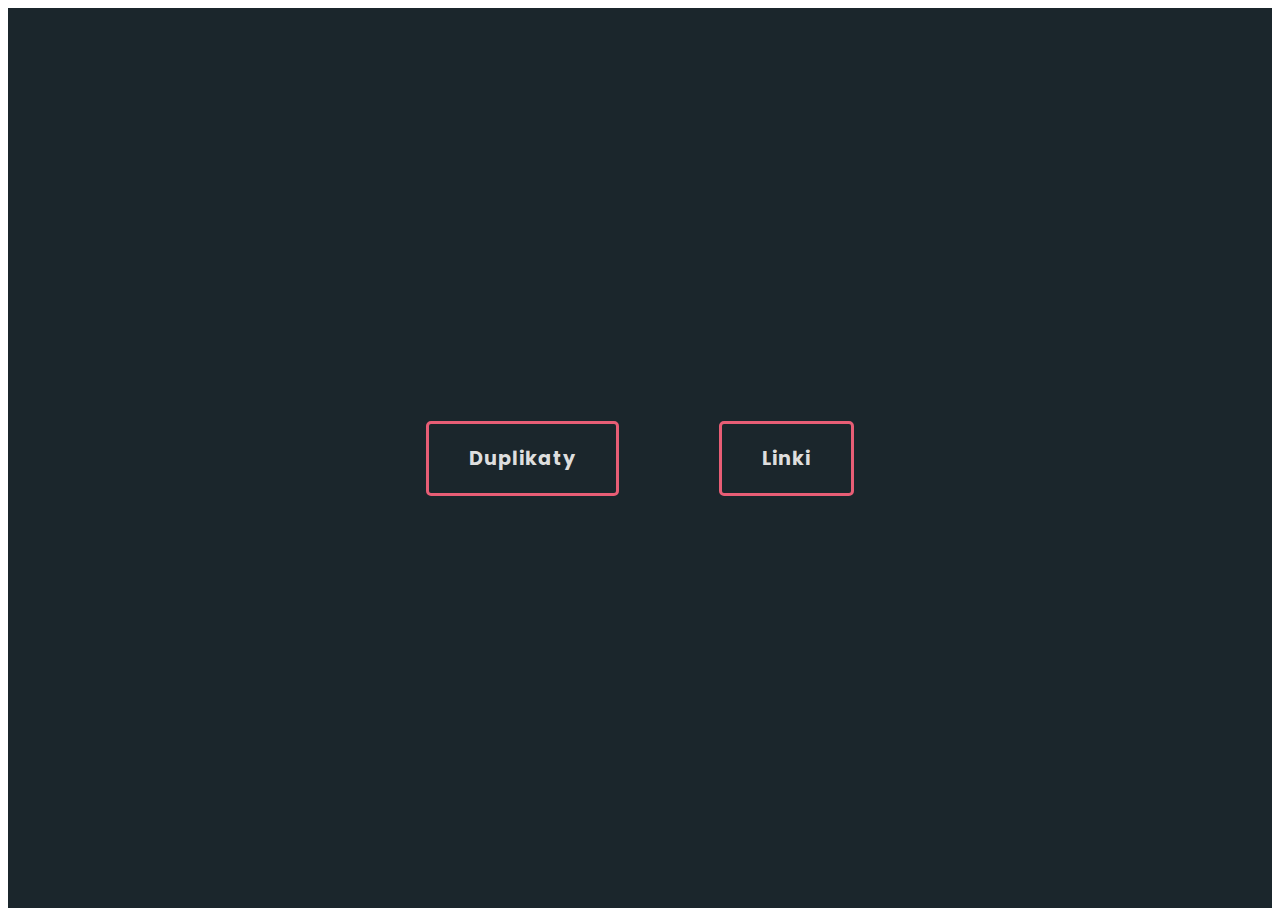
<file: index.html>
<!DOCTYPE html><html><head><meta charSet="utf-8"/><meta http-equiv="x-ua-compatible" content="ie=edge"/><meta name="viewport" content="width=device-width, initial-scale=1, shrink-to-fit=no"/><meta name="generator" content="Gatsby 3.4.1"/><title data-react-helmet="true"></title><style>.gatsby-image-wrapper{position:relative;overflow:hidden}.gatsby-image-wrapper img{bottom:0;height:100%;left:0;margin:0;max-width:none;padding:0;position:absolute;right:0;top:0;width:100%;object-fit:cover}.gatsby-image-wrapper [data-main-image]{opacity:0;transform:translateZ(0);transition:opacity .25s linear;will-change:opacity}.gatsby-image-wrapper-constrained{display:inline-block}</style><noscript><style>.gatsby-image-wrapper noscript [data-main-image]{opacity:1!important}.gatsby-image-wrapper [data-placeholder-image]{opacity:0!important}</style></noscript><script type="module">const e="undefined"!=typeof HTMLImageElement&&"loading"in HTMLImageElement.prototype;e&&document.body.addEventListener("load",(function(e){if(void 0===e.target.dataset.mainImage)return;if(void 0===e.target.dataset.gatsbyImageSsr)return;const t=e.target;let a=null,n=t;for(;null===a&&n;)void 0!==n.parentNode.dataset.gatsbyImageWrapper&&(a=n.parentNode),n=n.parentNode;const o=a.querySelector("[data-placeholder-image]"),r=new Image;r.src=t.currentSrc,r.decode().catch((()=>{})).then((()=>{t.style.opacity=1,o&&(o.style.opacity=0,o.style.transition="opacity 500ms linear")}))}),!0);</script><style data-styled="" data-styled-version="5.3.0">.dPIYwh{height:100vh;display:-webkit-box;display:-webkit-flex;display:-ms-flexbox;display:flex;-webkit-box-pack:center;-webkit-justify-content:center;-ms-flex-pack:center;justify-content:center;-webkit-align-items:center;-webkit-box-align:center;-ms-flex-align:center;align-items:center;-webkit-flex-direction:row;-ms-flex-direction:row;flex-direction:row;background:rgb(27,38,44);font-family:Poppins;font-weight:700;}/*!sc*/
data-styled.g2[id="pages__StyledWrapper-sc-6kvjaa-0"]{content:"dPIYwh,"}/*!sc*/
.ioCOJL{color:rgb(222,222,222);border:3px solid rgb(232,93,117);border-radius:5px;-webkit-text-decoration:none;text-decoration:none;font-size:1.2rem;padding:20px 40px;margin:50px;cursor:pointer;-webkit-letter-spacing:1px;-moz-letter-spacing:1px;-ms-letter-spacing:1px;letter-spacing:1px;}/*!sc*/
.ioCOJL:hover{color:rgb(27,38,44);background:rgb(222,222,222);border:3px solid rgb(222,222,222);}/*!sc*/
data-styled.g3[id="pages__StyledWidget-sc-6kvjaa-1"]{content:"ioCOJL,"}/*!sc*/
</style><link href="https://fonts.googleapis.com/css?family=Roboto|Poppins&amp;display=swap" rel="stylesheet"/><link rel="icon" href="/favicon-32x32.png?v=4a9773549091c227cd2eb82ccd9c5e3a" type="image/png"/><link rel="manifest" href="/manifest.webmanifest" crossorigin="anonymous"/><meta name="theme-color" content="#663399"/><link rel="apple-touch-icon" sizes="48x48" href="/icons/icon-48x48.png?v=4a9773549091c227cd2eb82ccd9c5e3a"/><link rel="apple-touch-icon" sizes="72x72" href="/icons/icon-72x72.png?v=4a9773549091c227cd2eb82ccd9c5e3a"/><link rel="apple-touch-icon" sizes="96x96" href="/icons/icon-96x96.png?v=4a9773549091c227cd2eb82ccd9c5e3a"/><link rel="apple-touch-icon" sizes="144x144" href="/icons/icon-144x144.png?v=4a9773549091c227cd2eb82ccd9c5e3a"/><link rel="apple-touch-icon" sizes="192x192" href="/icons/icon-192x192.png?v=4a9773549091c227cd2eb82ccd9c5e3a"/><link rel="apple-touch-icon" sizes="256x256" href="/icons/icon-256x256.png?v=4a9773549091c227cd2eb82ccd9c5e3a"/><link rel="apple-touch-icon" sizes="384x384" href="/icons/icon-384x384.png?v=4a9773549091c227cd2eb82ccd9c5e3a"/><link rel="apple-touch-icon" sizes="512x512" href="/icons/icon-512x512.png?v=4a9773549091c227cd2eb82ccd9c5e3a"/><link as="script" rel="preload" href="/webpack-runtime-10a7e2bbbc4d45b9cfc8.js"/><link as="script" rel="preload" href="/framework-e886f61ee3e03a6355e5.js"/><link as="script" rel="preload" href="/app-69a9854803ba67e1b668.js"/><link as="script" rel="preload" href="/05dad807040a0b835ef2dcf86df4a6a2727c082a-40f0be7b6dd57cec0e26.js"/><link as="script" rel="preload" href="/component---src-pages-index-js-df48ef89583699d2a3cf.js"/><link as="fetch" rel="preload" href="/page-data/index/page-data.json" crossorigin="anonymous"/><link as="fetch" rel="preload" href="/page-data/app-data.json" crossorigin="anonymous"/></head><body><div id="___gatsby"><div style="outline:none" tabindex="-1" id="gatsby-focus-wrapper"><div class="pages__StyledWrapper-sc-6kvjaa-0 dPIYwh"><a class="pages__StyledWidget-sc-6kvjaa-1 ioCOJL" href="/duplicator/">Duplikaty</a><a class="pages__StyledWidget-sc-6kvjaa-1 ioCOJL" href="/linker/">Linki</a></div></div><div id="gatsby-announcer" style="position:absolute;top:0;width:1px;height:1px;padding:0;overflow:hidden;clip:rect(0, 0, 0, 0);white-space:nowrap;border:0" aria-live="assertive" aria-atomic="true"></div></div><script id="gatsby-script-loader">/*<![CDATA[*/window.pagePath="/";/*]]>*/</script><script id="gatsby-chunk-mapping">/*<![CDATA[*/window.___chunkMapping={"polyfill":["/polyfill-72b219bae196683411be.js"],"app":["/app-69a9854803ba67e1b668.js"],"component---src-pages-404-js":["/component---src-pages-404-js-614c237d7296d0d174a8.js"],"component---src-pages-duplicator-js":["/component---src-pages-duplicator-js-32b4177dcb9bd6e334bc.js"],"component---src-pages-index-js":["/component---src-pages-index-js-df48ef89583699d2a3cf.js"],"component---src-pages-linker-js":["/component---src-pages-linker-js-f1249a7e9d29329fd446.js"],"component---src-pages-page-2-js":["/component---src-pages-page-2-js-cc474c12301b61c144f1.js"],"component---src-pages-using-typescript-tsx":["/component---src-pages-using-typescript-tsx-6fc6f15e85626209a2f5.js"]};/*]]>*/</script><script src="/polyfill-72b219bae196683411be.js" nomodule=""></script><script src="/component---src-pages-index-js-df48ef89583699d2a3cf.js" async=""></script><script src="/05dad807040a0b835ef2dcf86df4a6a2727c082a-40f0be7b6dd57cec0e26.js" async=""></script><script src="/app-69a9854803ba67e1b668.js" async=""></script><script src="/framework-e886f61ee3e03a6355e5.js" async=""></script><script src="/webpack-runtime-10a7e2bbbc4d45b9cfc8.js" async=""></script></body></html>
</file>
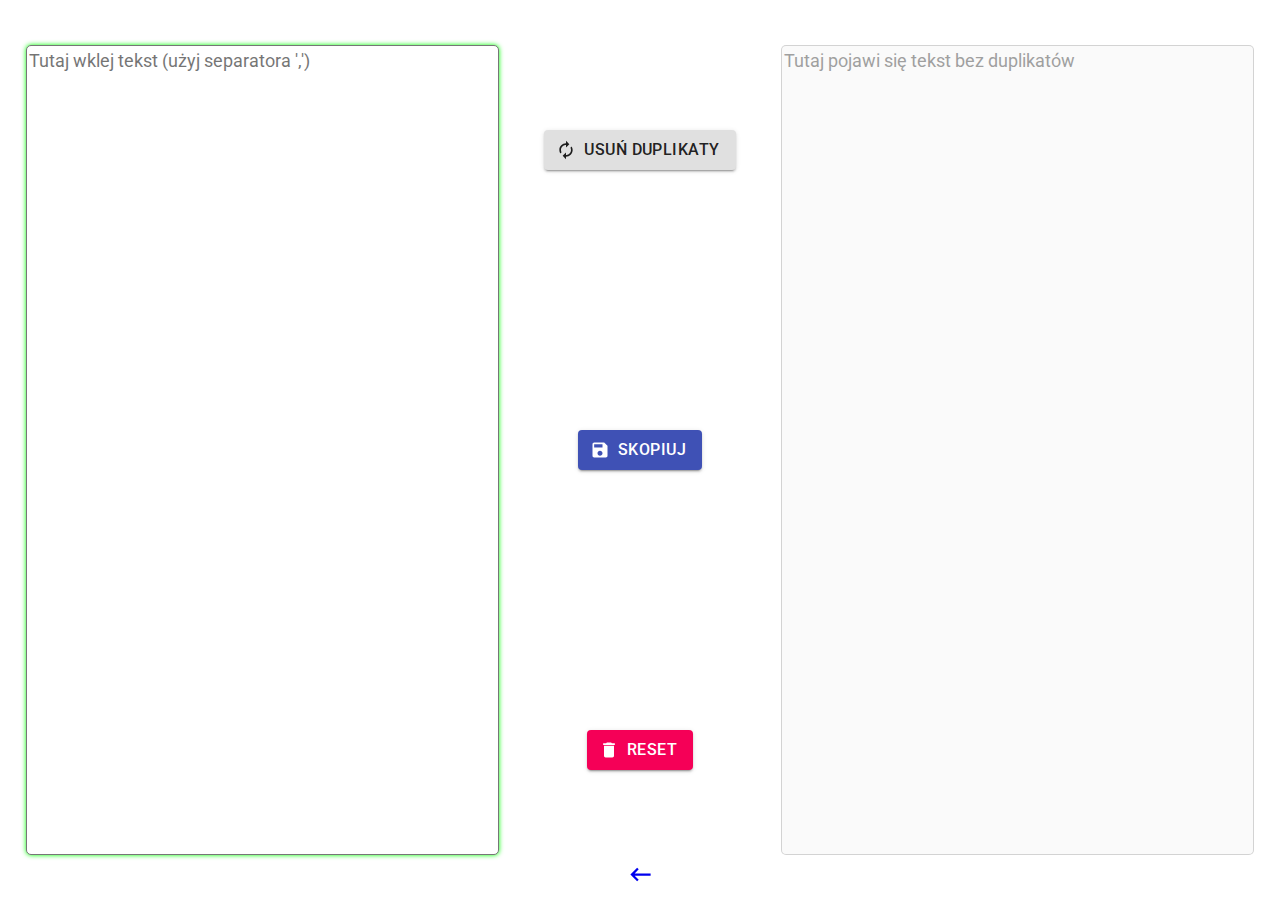
<file: duplicator/index.html>
<!DOCTYPE html><html><head><meta charSet="utf-8"/><meta http-equiv="x-ua-compatible" content="ie=edge"/><meta name="viewport" content="width=device-width, initial-scale=1, shrink-to-fit=no"/><style data-href="/styles.57da1ef3e04d63e712db.css" id="gatsby-global-css">html{-ms-text-size-adjust:100%;-webkit-text-size-adjust:100%;font:112.5%/1.45em georgia,serif,sans-serif;box-sizing:border-box;overflow-y:scroll}body{margin:0;-webkit-font-smoothing:antialiased;-moz-osx-font-smoothing:grayscale;color:rgba(0,0,0,.8);font-family:georgia,serif;font-weight:400;word-wrap:break-word;-webkit-font-kerning:normal;font-kerning:normal;-ms-font-feature-settings:"kern","liga","clig","calt";font-feature-settings:"kern","liga","clig","calt"}article,aside,details,figcaption,figure,footer,header,main,menu,nav,section,summary{display:block}audio,canvas,progress,video{display:inline-block}audio:not([controls]){display:none;height:0}progress{vertical-align:baseline}[hidden],template{display:none}a{background-color:transparent;-webkit-text-decoration-skip:objects}a:active,a:hover{outline-width:0}abbr[title]{border-bottom:1px dotted rgba(0,0,0,.5);cursor:help;text-decoration:none}b,strong{font-weight:inherit;font-weight:bolder}dfn{font-style:italic}h1{padding:0;margin:0 0 1.45rem;color:inherit;font-family:-apple-system,BlinkMacSystemFont,Segoe UI,Roboto,Oxygen,Ubuntu,Cantarell,Fira Sans,Droid Sans,Helvetica Neue,sans-serif;font-weight:700;text-rendering:optimizeLegibility;font-size:2.25rem;line-height:1.1}mark{background-color:#ff0;color:#000}small{font-size:80%}sub,sup{font-size:75%;line-height:0;position:relative;vertical-align:baseline}sub{bottom:-.25em}sup{top:-.5em}img{border-style:none;max-width:100%;padding:0;margin:0 0 1.45rem}svg:not(:root){overflow:hidden}code,kbd,pre,samp{font-family:monospace;font-size:1em}figure{padding:0;margin:0 0 1.45rem}hr{box-sizing:content-box;overflow:visible;padding:0;margin:0 0 calc(1.45rem - 1px);background:rgba(0,0,0,.2);border:none;height:1px}button,input,optgroup,select,textarea{font:inherit;margin:0}optgroup{font-weight:700}button,input{overflow:visible}button,select{text-transform:none}[type=reset],[type=submit],button,html [type=button]{-webkit-appearance:button}[type=button]::-moz-focus-inner,[type=reset]::-moz-focus-inner,[type=submit]::-moz-focus-inner,button::-moz-focus-inner{border-style:none;padding:0}[type=button]:-moz-focusring,[type=reset]:-moz-focusring,[type=submit]:-moz-focusring,button:-moz-focusring{outline:1px dotted ButtonText}fieldset{border:1px solid silver;padding:0;margin:0 0 1.45rem}legend{box-sizing:border-box;color:inherit;display:table;max-width:100%;padding:0;white-space:normal}textarea{overflow:auto}[type=checkbox],[type=radio]{box-sizing:border-box;padding:0}[type=number]::-webkit-inner-spin-button,[type=number]::-webkit-outer-spin-button{height:auto}[type=search]{-webkit-appearance:textfield;outline-offset:-2px}[type=search]::-webkit-search-cancel-button,[type=search]::-webkit-search-decoration{-webkit-appearance:none}::-webkit-input-placeholder{color:inherit;opacity:.54}::-webkit-file-upload-button{-webkit-appearance:button;font:inherit}*,:after,:before{box-sizing:inherit}h2{font-size:1.62671rem}h2,h3{padding:0;margin:0 0 1.45rem;color:inherit;font-family:-apple-system,BlinkMacSystemFont,Segoe UI,Roboto,Oxygen,Ubuntu,Cantarell,Fira Sans,Droid Sans,Helvetica Neue,sans-serif;font-weight:700;text-rendering:optimizeLegibility;line-height:1.1}h3{font-size:1.38316rem}h4{font-size:1rem}h4,h5{padding:0;margin:0 0 1.45rem;color:inherit;font-family:-apple-system,BlinkMacSystemFont,Segoe UI,Roboto,Oxygen,Ubuntu,Cantarell,Fira Sans,Droid Sans,Helvetica Neue,sans-serif;font-weight:700;text-rendering:optimizeLegibility;line-height:1.1}h5{font-size:.85028rem}h6{color:inherit;font-family:-apple-system,BlinkMacSystemFont,Segoe UI,Roboto,Oxygen,Ubuntu,Cantarell,Fira Sans,Droid Sans,Helvetica Neue,sans-serif;font-weight:700;text-rendering:optimizeLegibility;font-size:.78405rem;line-height:1.1}h6,hgroup{padding:0;margin:0 0 1.45rem}ol,ul{padding:0;margin:0 0 1.45rem 1.45rem;list-style-position:outside;list-style-image:none}dd,dl,p{padding:0}dd,dl,p,pre{margin:0 0 1.45rem}pre{font-size:.85rem;line-height:1.42;background:rgba(0,0,0,.04);border-radius:3px;overflow:auto;word-wrap:normal;padding:1.45rem}table{padding:0;margin:0 0 1.45rem;font-size:1rem;line-height:1.45rem;border-collapse:collapse;width:100%}blockquote{padding:0;margin:0 1.45rem 1.45rem}address,form,iframe,noscript{padding:0;margin:0 0 1.45rem}b,dt,strong,th{font-weight:700}li{margin-bottom:.725rem}ol li,ul li{padding-left:0}li>ol,li>ul{margin-left:1.45rem;margin-bottom:.725rem;margin-top:.725rem}blockquote :last-child,li :last-child,p :last-child{margin-bottom:0}li>p{margin-bottom:.725rem}code,kbd,samp{font-size:.85rem;line-height:1.45rem}abbr,acronym{border-bottom:1px dotted rgba(0,0,0,.5);cursor:help}td,th,thead{text-align:left}td,th{border-bottom:1px solid rgba(0,0,0,.12);font-feature-settings:"tnum";-moz-font-feature-settings:"tnum";-ms-font-feature-settings:"tnum";-webkit-font-feature-settings:"tnum";padding:.725rem .96667rem calc(.725rem - 1px)}td:first-child,th:first-child{padding-left:0}td:last-child,th:last-child{padding-right:0}code,tt{background-color:rgba(0,0,0,.04);border-radius:3px;font-family:SFMono-Regular,Consolas,Roboto Mono,Droid Sans Mono,Liberation Mono,Menlo,Courier,monospace;padding:.2em 0}pre code{background:none;line-height:1.42}code:after,code:before,tt:after,tt:before{letter-spacing:-.2em;content:" "}pre code:after,pre code:before,pre tt:after,pre tt:before{content:""}@media only screen and (max-width:480px){html{font-size:100%}}.duplicator-buttons{flex-grow:.5;display:flex;flex-direction:row;align-content:center;align-items:center;justify-content:space-around}@media(min-width:800px){.duplicator-buttons{flex-direction:column}}.duplicator-buttons .btn-copy,.duplicator-buttons .btn-reset,.duplicator-buttons .btn-send,.duplicator-buttons .btn-show{font-size:.8rem;padding:10px 20px;background-color:#fff;border:none;cursor:pointer;border-radius:5px;transition:all .5s}.duplicator-buttons .btn-show{text-align:center;background-color:#000;color:#fff}.duplicator-buttons .btn-show:hover{background-color:#fff;color:#000}.duplicator-buttons .btn-show .btn-show__item{color:red;font-weight:700;font-size:.8rem}@media(min-width:800px){.duplicator-buttons .btn-show .btn-show__item{display:block}}.duplicator-buttons .btn-notActive{cursor:not-allowed}.btn-send:hover{background-color:green;color:#fff}.btn-reset:hover{background-color:red;color:#fff}.btn-copy:hover{background-color:#00f;color:#fff}.duplicator-displayItems{width:80vw;height:80vh;background-color:#fff;border-radius:5px;position:absolute;top:50%;left:50%;transform:translate(-50%,-50%);z-index:999;overflow:auto;box-shadow:0 0 10px 0 #000}@media(min-width:800px){.duplicator-displayItems{width:50vw}}.duplicator-displayItems .btn-close{position:absolute;top:10px;right:10px;background:#000;color:#fff;border:1px solid #000;transition:all .5s;border-radius:5px;padding:5px 10px;font-size:.8rem}.duplicator-displayItems .btn-close:hover{background-color:#fff;color:#000;border:1px solid #000;cursor:pointer}.duplicator-displayItems .displayItems-list{margin-top:40px;margin-left:40px;list-style-type:circle}.duplicator-displayItems div{margin-top:10px;margin-left:10px}.duplicator-displayItems div button{text-align:center;border:none;background-color:rgba(0,0,0,.2);color:#fff;border-radius:5px;padding:4px;width:30px;cursor:pointer;margin-right:3px}.duplicator-displayItems div button:hover{background-color:rgba(0,0,0,.4)}#duplicator{display:flex;height:100vh;flex-direction:column;justify-content:space-around;align-content:center;align-items:stretch;font-family:Roboto}@media(min-width:800px){#duplicator{flex-direction:row}}.darkMode{background:#b8b7b7}.darkMode .btn-copy,.darkMode .btn-reset,.darkMode .btn-send,.darkMode .duplicator-afterTranslate textarea,.darkMode .duplicator-beforeTranslate textarea{background:#000;color:#fff}.darkMode .btn-reset:hover{background:red;color:#fff}.darkMode .btn-send:hover{background:green;color:#fff}.darkMode .btn-copy:hover{background:#00f;color:#fff}.activeBox{box-shadow:0 0 5px 0 #0f0}.duplicator-afterTranslate,.duplicator-beforeTranslate{flex-grow:4;text-align:center;display:flex;align-items:center;justify-content:center}.duplicator-afterTranslate textarea,.duplicator-beforeTranslate textarea{width:90%;height:90%;resize:none;border-radius:5px}.duplicator-afterTranslate textarea:focus,.duplicator-beforeTranslate textarea:focus{outline:none!important;box-shadow:0 0 5px 0 #0f0}.duplicator-beforeTranslate textarea:focus{box-shadow:0 0 5px 0 #0f0}#linker{display:flex;height:100vh;padding:20px;flex-direction:column;justify-content:center;align-content:center;align-items:stretch;font-family:Roboto}</style><meta name="generator" content="Gatsby 3.4.1"/><title data-react-helmet="true"></title><style>.gatsby-image-wrapper{position:relative;overflow:hidden}.gatsby-image-wrapper img{bottom:0;height:100%;left:0;margin:0;max-width:none;padding:0;position:absolute;right:0;top:0;width:100%;object-fit:cover}.gatsby-image-wrapper [data-main-image]{opacity:0;transform:translateZ(0);transition:opacity .25s linear;will-change:opacity}.gatsby-image-wrapper-constrained{display:inline-block}</style><noscript><style>.gatsby-image-wrapper noscript [data-main-image]{opacity:1!important}.gatsby-image-wrapper [data-placeholder-image]{opacity:0!important}</style></noscript><script type="module">const e="undefined"!=typeof HTMLImageElement&&"loading"in HTMLImageElement.prototype;e&&document.body.addEventListener("load",(function(e){if(void 0===e.target.dataset.mainImage)return;if(void 0===e.target.dataset.gatsbyImageSsr)return;const t=e.target;let a=null,n=t;for(;null===a&&n;)void 0!==n.parentNode.dataset.gatsbyImageWrapper&&(a=n.parentNode),n=n.parentNode;const o=a.querySelector("[data-placeholder-image]"),r=new Image;r.src=t.currentSrc,r.decode().catch((()=>{})).then((()=>{t.style.opacity=1,o&&(o.style.opacity=0,o.style.transition="opacity 500ms linear")}))}),!0);</script><style data-styled="" data-styled-version="5.3.0">.gfiYbB{position:fixed;bottom:5px;width:100vw;text-align:center;}/*!sc*/
data-styled.g1[id="BackButton__StyledButton-t7x7iq-0"]{content:"gfiYbB,"}/*!sc*/
</style><link href="https://fonts.googleapis.com/css?family=Roboto|Poppins&amp;display=swap" rel="stylesheet"/><link rel="icon" href="/favicon-32x32.png?v=4a9773549091c227cd2eb82ccd9c5e3a" type="image/png"/><link rel="manifest" href="/manifest.webmanifest" crossorigin="anonymous"/><meta name="theme-color" content="#663399"/><link rel="apple-touch-icon" sizes="48x48" href="/icons/icon-48x48.png?v=4a9773549091c227cd2eb82ccd9c5e3a"/><link rel="apple-touch-icon" sizes="72x72" href="/icons/icon-72x72.png?v=4a9773549091c227cd2eb82ccd9c5e3a"/><link rel="apple-touch-icon" sizes="96x96" href="/icons/icon-96x96.png?v=4a9773549091c227cd2eb82ccd9c5e3a"/><link rel="apple-touch-icon" sizes="144x144" href="/icons/icon-144x144.png?v=4a9773549091c227cd2eb82ccd9c5e3a"/><link rel="apple-touch-icon" sizes="192x192" href="/icons/icon-192x192.png?v=4a9773549091c227cd2eb82ccd9c5e3a"/><link rel="apple-touch-icon" sizes="256x256" href="/icons/icon-256x256.png?v=4a9773549091c227cd2eb82ccd9c5e3a"/><link rel="apple-touch-icon" sizes="384x384" href="/icons/icon-384x384.png?v=4a9773549091c227cd2eb82ccd9c5e3a"/><link rel="apple-touch-icon" sizes="512x512" href="/icons/icon-512x512.png?v=4a9773549091c227cd2eb82ccd9c5e3a"/><link as="script" rel="preload" href="/webpack-runtime-10a7e2bbbc4d45b9cfc8.js"/><link as="script" rel="preload" href="/framework-e886f61ee3e03a6355e5.js"/><link as="script" rel="preload" href="/app-69a9854803ba67e1b668.js"/><link as="script" rel="preload" href="/05dad807040a0b835ef2dcf86df4a6a2727c082a-40f0be7b6dd57cec0e26.js"/><link as="script" rel="preload" href="/5767685d1f7a1d3311bc1dd4601e013b8aebc212-d9ab1c5a6017176da8d5.js"/><link as="script" rel="preload" href="/component---src-pages-duplicator-js-32b4177dcb9bd6e334bc.js"/><link as="fetch" rel="preload" href="/page-data/duplicator/page-data.json" crossorigin="anonymous"/><link as="fetch" rel="preload" href="/page-data/app-data.json" crossorigin="anonymous"/></head><body><div id="___gatsby"><div style="outline:none" tabindex="-1" id="gatsby-focus-wrapper"><div id="duplicator" class="normalMode"><div class="BackButton__StyledButton-t7x7iq-0 gfiYbB"><a href="/"><svg class="MuiSvgIcon-root" focusable="false" viewBox="0 0 24 24" aria-hidden="true"><path d="M21 11H6.83l3.58-3.59L9 6l-6 6 6 6 1.41-1.41L6.83 13H21z"></path></svg></a></div><div class="duplicator-beforeTranslate"><textarea class="activeBox" placeholder="Tutaj wklej tekst (użyj separatora &#x27;,&#x27;)"></textarea></div><div class="duplicator-buttons"><button class="MuiButtonBase-root MuiButton-root MuiButton-contained" tabindex="0" type="button"><span class="MuiButton-label"><span class="MuiButton-startIcon MuiButton-iconSizeMedium"><svg class="MuiSvgIcon-root" focusable="false" viewBox="0 0 24 24" aria-hidden="true"><path d="M12 6v3l4-4-4-4v3c-4.42 0-8 3.58-8 8 0 1.57.46 3.03 1.24 4.26L6.7 14.8c-.45-.83-.7-1.79-.7-2.8 0-3.31 2.69-6 6-6zm6.76 1.74L17.3 9.2c.44.84.7 1.79.7 2.8 0 3.31-2.69 6-6 6v-3l-4 4 4 4v-3c4.42 0 8-3.58 8-8 0-1.57-.46-3.03-1.24-4.26z"></path></svg></span>Usuń duplikaty</span></button><button class="MuiButtonBase-root MuiButton-root MuiButton-contained MuiButton-containedPrimary" tabindex="0" type="button"><span class="MuiButton-label"><span class="MuiButton-startIcon MuiButton-iconSizeMedium"><svg class="MuiSvgIcon-root" focusable="false" viewBox="0 0 24 24" aria-hidden="true"><path d="M17 3H5c-1.11 0-2 .9-2 2v14c0 1.1.89 2 2 2h14c1.1 0 2-.9 2-2V7l-4-4zm-5 16c-1.66 0-3-1.34-3-3s1.34-3 3-3 3 1.34 3 3-1.34 3-3 3zm3-10H5V5h10v4z"></path></svg></span>Skopiuj</span></button><button class="MuiButtonBase-root MuiButton-root MuiButton-contained MuiButton-containedSecondary" tabindex="0" type="button"><span class="MuiButton-label"><span class="MuiButton-startIcon MuiButton-iconSizeMedium"><svg class="MuiSvgIcon-root" focusable="false" viewBox="0 0 24 24" aria-hidden="true"><path d="M6 19c0 1.1.9 2 2 2h8c1.1 0 2-.9 2-2V7H6v12zM19 4h-3.5l-1-1h-5l-1 1H5v2h14V4z"></path></svg></span>Reset</span></button></div><div class="duplicator-afterTranslate"><textarea class="" disabled="" placeholder="Tutaj pojawi się tekst bez duplikatów"></textarea></div></div></div><div id="gatsby-announcer" style="position:absolute;top:0;width:1px;height:1px;padding:0;overflow:hidden;clip:rect(0, 0, 0, 0);white-space:nowrap;border:0" aria-live="assertive" aria-atomic="true"></div></div><script id="gatsby-script-loader">/*<![CDATA[*/window.pagePath="/duplicator/";/*]]>*/</script><script id="gatsby-chunk-mapping">/*<![CDATA[*/window.___chunkMapping={"polyfill":["/polyfill-72b219bae196683411be.js"],"app":["/app-69a9854803ba67e1b668.js"],"component---src-pages-404-js":["/component---src-pages-404-js-614c237d7296d0d174a8.js"],"component---src-pages-duplicator-js":["/component---src-pages-duplicator-js-32b4177dcb9bd6e334bc.js"],"component---src-pages-index-js":["/component---src-pages-index-js-df48ef89583699d2a3cf.js"],"component---src-pages-linker-js":["/component---src-pages-linker-js-f1249a7e9d29329fd446.js"],"component---src-pages-page-2-js":["/component---src-pages-page-2-js-cc474c12301b61c144f1.js"],"component---src-pages-using-typescript-tsx":["/component---src-pages-using-typescript-tsx-6fc6f15e85626209a2f5.js"]};/*]]>*/</script><script src="/polyfill-72b219bae196683411be.js" nomodule=""></script><script src="/component---src-pages-duplicator-js-32b4177dcb9bd6e334bc.js" async=""></script><script src="/5767685d1f7a1d3311bc1dd4601e013b8aebc212-d9ab1c5a6017176da8d5.js" async=""></script><script src="/05dad807040a0b835ef2dcf86df4a6a2727c082a-40f0be7b6dd57cec0e26.js" async=""></script><script src="/app-69a9854803ba67e1b668.js" async=""></script><script src="/framework-e886f61ee3e03a6355e5.js" async=""></script><script src="/webpack-runtime-10a7e2bbbc4d45b9cfc8.js" async=""></script></body></html>
</file>
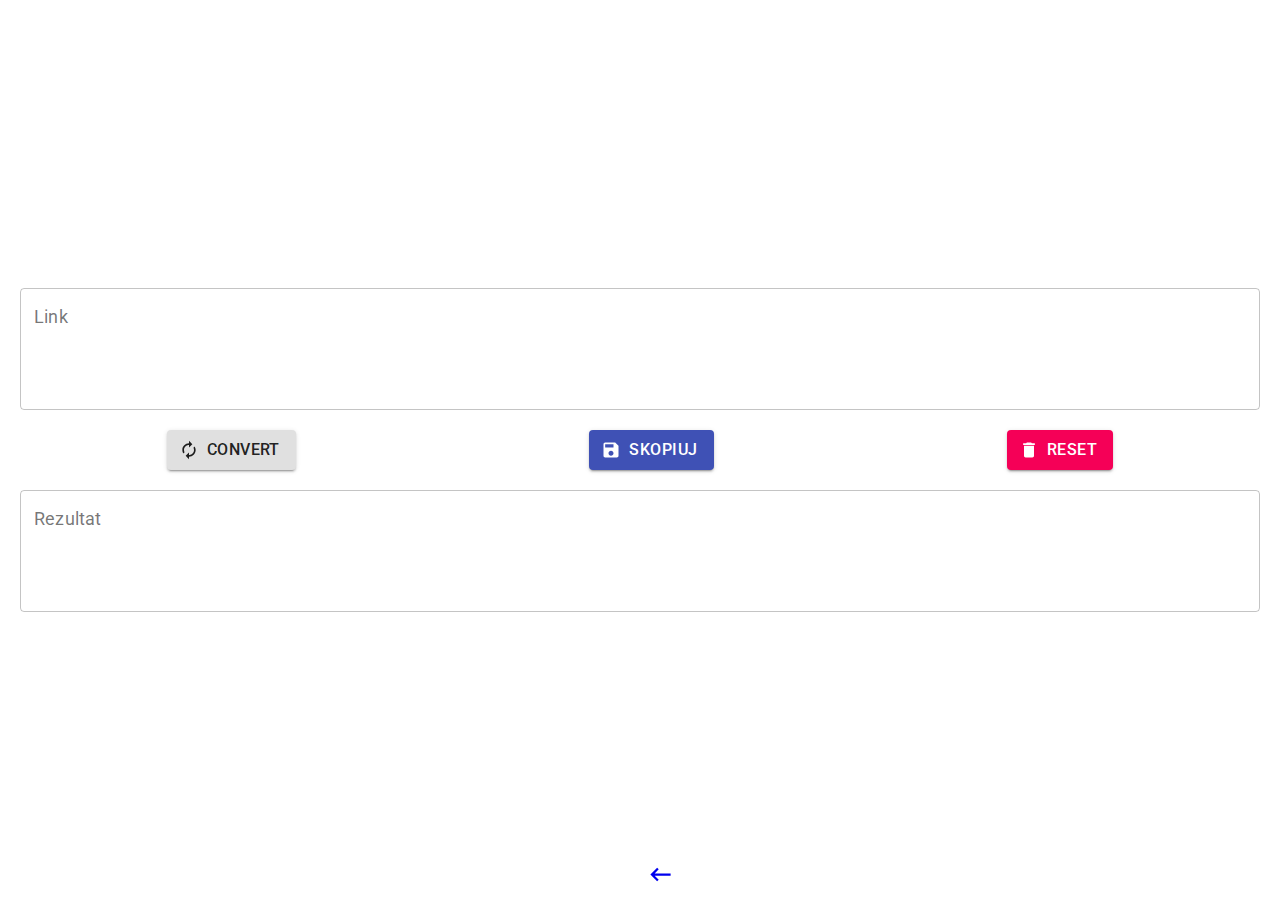
<file: linker/index.html>
<!DOCTYPE html><html><head><meta charSet="utf-8"/><meta http-equiv="x-ua-compatible" content="ie=edge"/><meta name="viewport" content="width=device-width, initial-scale=1, shrink-to-fit=no"/><style data-href="/styles.57da1ef3e04d63e712db.css" id="gatsby-global-css">html{-ms-text-size-adjust:100%;-webkit-text-size-adjust:100%;font:112.5%/1.45em georgia,serif,sans-serif;box-sizing:border-box;overflow-y:scroll}body{margin:0;-webkit-font-smoothing:antialiased;-moz-osx-font-smoothing:grayscale;color:rgba(0,0,0,.8);font-family:georgia,serif;font-weight:400;word-wrap:break-word;-webkit-font-kerning:normal;font-kerning:normal;-ms-font-feature-settings:"kern","liga","clig","calt";font-feature-settings:"kern","liga","clig","calt"}article,aside,details,figcaption,figure,footer,header,main,menu,nav,section,summary{display:block}audio,canvas,progress,video{display:inline-block}audio:not([controls]){display:none;height:0}progress{vertical-align:baseline}[hidden],template{display:none}a{background-color:transparent;-webkit-text-decoration-skip:objects}a:active,a:hover{outline-width:0}abbr[title]{border-bottom:1px dotted rgba(0,0,0,.5);cursor:help;text-decoration:none}b,strong{font-weight:inherit;font-weight:bolder}dfn{font-style:italic}h1{padding:0;margin:0 0 1.45rem;color:inherit;font-family:-apple-system,BlinkMacSystemFont,Segoe UI,Roboto,Oxygen,Ubuntu,Cantarell,Fira Sans,Droid Sans,Helvetica Neue,sans-serif;font-weight:700;text-rendering:optimizeLegibility;font-size:2.25rem;line-height:1.1}mark{background-color:#ff0;color:#000}small{font-size:80%}sub,sup{font-size:75%;line-height:0;position:relative;vertical-align:baseline}sub{bottom:-.25em}sup{top:-.5em}img{border-style:none;max-width:100%;padding:0;margin:0 0 1.45rem}svg:not(:root){overflow:hidden}code,kbd,pre,samp{font-family:monospace;font-size:1em}figure{padding:0;margin:0 0 1.45rem}hr{box-sizing:content-box;overflow:visible;padding:0;margin:0 0 calc(1.45rem - 1px);background:rgba(0,0,0,.2);border:none;height:1px}button,input,optgroup,select,textarea{font:inherit;margin:0}optgroup{font-weight:700}button,input{overflow:visible}button,select{text-transform:none}[type=reset],[type=submit],button,html [type=button]{-webkit-appearance:button}[type=button]::-moz-focus-inner,[type=reset]::-moz-focus-inner,[type=submit]::-moz-focus-inner,button::-moz-focus-inner{border-style:none;padding:0}[type=button]:-moz-focusring,[type=reset]:-moz-focusring,[type=submit]:-moz-focusring,button:-moz-focusring{outline:1px dotted ButtonText}fieldset{border:1px solid silver;padding:0;margin:0 0 1.45rem}legend{box-sizing:border-box;color:inherit;display:table;max-width:100%;padding:0;white-space:normal}textarea{overflow:auto}[type=checkbox],[type=radio]{box-sizing:border-box;padding:0}[type=number]::-webkit-inner-spin-button,[type=number]::-webkit-outer-spin-button{height:auto}[type=search]{-webkit-appearance:textfield;outline-offset:-2px}[type=search]::-webkit-search-cancel-button,[type=search]::-webkit-search-decoration{-webkit-appearance:none}::-webkit-input-placeholder{color:inherit;opacity:.54}::-webkit-file-upload-button{-webkit-appearance:button;font:inherit}*,:after,:before{box-sizing:inherit}h2{font-size:1.62671rem}h2,h3{padding:0;margin:0 0 1.45rem;color:inherit;font-family:-apple-system,BlinkMacSystemFont,Segoe UI,Roboto,Oxygen,Ubuntu,Cantarell,Fira Sans,Droid Sans,Helvetica Neue,sans-serif;font-weight:700;text-rendering:optimizeLegibility;line-height:1.1}h3{font-size:1.38316rem}h4{font-size:1rem}h4,h5{padding:0;margin:0 0 1.45rem;color:inherit;font-family:-apple-system,BlinkMacSystemFont,Segoe UI,Roboto,Oxygen,Ubuntu,Cantarell,Fira Sans,Droid Sans,Helvetica Neue,sans-serif;font-weight:700;text-rendering:optimizeLegibility;line-height:1.1}h5{font-size:.85028rem}h6{color:inherit;font-family:-apple-system,BlinkMacSystemFont,Segoe UI,Roboto,Oxygen,Ubuntu,Cantarell,Fira Sans,Droid Sans,Helvetica Neue,sans-serif;font-weight:700;text-rendering:optimizeLegibility;font-size:.78405rem;line-height:1.1}h6,hgroup{padding:0;margin:0 0 1.45rem}ol,ul{padding:0;margin:0 0 1.45rem 1.45rem;list-style-position:outside;list-style-image:none}dd,dl,p{padding:0}dd,dl,p,pre{margin:0 0 1.45rem}pre{font-size:.85rem;line-height:1.42;background:rgba(0,0,0,.04);border-radius:3px;overflow:auto;word-wrap:normal;padding:1.45rem}table{padding:0;margin:0 0 1.45rem;font-size:1rem;line-height:1.45rem;border-collapse:collapse;width:100%}blockquote{padding:0;margin:0 1.45rem 1.45rem}address,form,iframe,noscript{padding:0;margin:0 0 1.45rem}b,dt,strong,th{font-weight:700}li{margin-bottom:.725rem}ol li,ul li{padding-left:0}li>ol,li>ul{margin-left:1.45rem;margin-bottom:.725rem;margin-top:.725rem}blockquote :last-child,li :last-child,p :last-child{margin-bottom:0}li>p{margin-bottom:.725rem}code,kbd,samp{font-size:.85rem;line-height:1.45rem}abbr,acronym{border-bottom:1px dotted rgba(0,0,0,.5);cursor:help}td,th,thead{text-align:left}td,th{border-bottom:1px solid rgba(0,0,0,.12);font-feature-settings:"tnum";-moz-font-feature-settings:"tnum";-ms-font-feature-settings:"tnum";-webkit-font-feature-settings:"tnum";padding:.725rem .96667rem calc(.725rem - 1px)}td:first-child,th:first-child{padding-left:0}td:last-child,th:last-child{padding-right:0}code,tt{background-color:rgba(0,0,0,.04);border-radius:3px;font-family:SFMono-Regular,Consolas,Roboto Mono,Droid Sans Mono,Liberation Mono,Menlo,Courier,monospace;padding:.2em 0}pre code{background:none;line-height:1.42}code:after,code:before,tt:after,tt:before{letter-spacing:-.2em;content:" "}pre code:after,pre code:before,pre tt:after,pre tt:before{content:""}@media only screen and (max-width:480px){html{font-size:100%}}.duplicator-buttons{flex-grow:.5;display:flex;flex-direction:row;align-content:center;align-items:center;justify-content:space-around}@media(min-width:800px){.duplicator-buttons{flex-direction:column}}.duplicator-buttons .btn-copy,.duplicator-buttons .btn-reset,.duplicator-buttons .btn-send,.duplicator-buttons .btn-show{font-size:.8rem;padding:10px 20px;background-color:#fff;border:none;cursor:pointer;border-radius:5px;transition:all .5s}.duplicator-buttons .btn-show{text-align:center;background-color:#000;color:#fff}.duplicator-buttons .btn-show:hover{background-color:#fff;color:#000}.duplicator-buttons .btn-show .btn-show__item{color:red;font-weight:700;font-size:.8rem}@media(min-width:800px){.duplicator-buttons .btn-show .btn-show__item{display:block}}.duplicator-buttons .btn-notActive{cursor:not-allowed}.btn-send:hover{background-color:green;color:#fff}.btn-reset:hover{background-color:red;color:#fff}.btn-copy:hover{background-color:#00f;color:#fff}.duplicator-displayItems{width:80vw;height:80vh;background-color:#fff;border-radius:5px;position:absolute;top:50%;left:50%;transform:translate(-50%,-50%);z-index:999;overflow:auto;box-shadow:0 0 10px 0 #000}@media(min-width:800px){.duplicator-displayItems{width:50vw}}.duplicator-displayItems .btn-close{position:absolute;top:10px;right:10px;background:#000;color:#fff;border:1px solid #000;transition:all .5s;border-radius:5px;padding:5px 10px;font-size:.8rem}.duplicator-displayItems .btn-close:hover{background-color:#fff;color:#000;border:1px solid #000;cursor:pointer}.duplicator-displayItems .displayItems-list{margin-top:40px;margin-left:40px;list-style-type:circle}.duplicator-displayItems div{margin-top:10px;margin-left:10px}.duplicator-displayItems div button{text-align:center;border:none;background-color:rgba(0,0,0,.2);color:#fff;border-radius:5px;padding:4px;width:30px;cursor:pointer;margin-right:3px}.duplicator-displayItems div button:hover{background-color:rgba(0,0,0,.4)}#duplicator{display:flex;height:100vh;flex-direction:column;justify-content:space-around;align-content:center;align-items:stretch;font-family:Roboto}@media(min-width:800px){#duplicator{flex-direction:row}}.darkMode{background:#b8b7b7}.darkMode .btn-copy,.darkMode .btn-reset,.darkMode .btn-send,.darkMode .duplicator-afterTranslate textarea,.darkMode .duplicator-beforeTranslate textarea{background:#000;color:#fff}.darkMode .btn-reset:hover{background:red;color:#fff}.darkMode .btn-send:hover{background:green;color:#fff}.darkMode .btn-copy:hover{background:#00f;color:#fff}.activeBox{box-shadow:0 0 5px 0 #0f0}.duplicator-afterTranslate,.duplicator-beforeTranslate{flex-grow:4;text-align:center;display:flex;align-items:center;justify-content:center}.duplicator-afterTranslate textarea,.duplicator-beforeTranslate textarea{width:90%;height:90%;resize:none;border-radius:5px}.duplicator-afterTranslate textarea:focus,.duplicator-beforeTranslate textarea:focus{outline:none!important;box-shadow:0 0 5px 0 #0f0}.duplicator-beforeTranslate textarea:focus{box-shadow:0 0 5px 0 #0f0}#linker{display:flex;height:100vh;padding:20px;flex-direction:column;justify-content:center;align-content:center;align-items:stretch;font-family:Roboto}</style><meta name="generator" content="Gatsby 3.4.1"/><title data-react-helmet="true"></title><style>.gatsby-image-wrapper{position:relative;overflow:hidden}.gatsby-image-wrapper img{bottom:0;height:100%;left:0;margin:0;max-width:none;padding:0;position:absolute;right:0;top:0;width:100%;object-fit:cover}.gatsby-image-wrapper [data-main-image]{opacity:0;transform:translateZ(0);transition:opacity .25s linear;will-change:opacity}.gatsby-image-wrapper-constrained{display:inline-block}</style><noscript><style>.gatsby-image-wrapper noscript [data-main-image]{opacity:1!important}.gatsby-image-wrapper [data-placeholder-image]{opacity:0!important}</style></noscript><script type="module">const e="undefined"!=typeof HTMLImageElement&&"loading"in HTMLImageElement.prototype;e&&document.body.addEventListener("load",(function(e){if(void 0===e.target.dataset.mainImage)return;if(void 0===e.target.dataset.gatsbyImageSsr)return;const t=e.target;let a=null,n=t;for(;null===a&&n;)void 0!==n.parentNode.dataset.gatsbyImageWrapper&&(a=n.parentNode),n=n.parentNode;const o=a.querySelector("[data-placeholder-image]"),r=new Image;r.src=t.currentSrc,r.decode().catch((()=>{})).then((()=>{t.style.opacity=1,o&&(o.style.opacity=0,o.style.transition="opacity 500ms linear")}))}),!0);</script><style data-styled="" data-styled-version="5.3.0">.gfiYbB{position:fixed;bottom:5px;width:100vw;text-align:center;}/*!sc*/
data-styled.g1[id="BackButton__StyledButton-t7x7iq-0"]{content:"gfiYbB,"}/*!sc*/
.csmzYj{margin:20px 0;text-align:center;display:-webkit-box;display:-webkit-flex;display:-ms-flexbox;display:flex;-webkit-flex-direction:row;-ms-flex-direction:row;flex-direction:row;-webkit-box-pack:space-around;-webkit-justify-content:space-around;-ms-flex-pack:space-around;justify-content:space-around;-webkit-align-content:center;-ms-flex-line-pack:center;align-content:center;-webkit-align-items:stretch;-webkit-box-align:stretch;-ms-flex-align:stretch;align-items:stretch;}/*!sc*/
data-styled.g4[id="Linker__SpaceWrapper-sc-14r8in7-0"]{content:"csmzYj,"}/*!sc*/
</style><link href="https://fonts.googleapis.com/css?family=Roboto|Poppins&amp;display=swap" rel="stylesheet"/><link rel="icon" href="/favicon-32x32.png?v=4a9773549091c227cd2eb82ccd9c5e3a" type="image/png"/><link rel="manifest" href="/manifest.webmanifest" crossorigin="anonymous"/><meta name="theme-color" content="#663399"/><link rel="apple-touch-icon" sizes="48x48" href="/icons/icon-48x48.png?v=4a9773549091c227cd2eb82ccd9c5e3a"/><link rel="apple-touch-icon" sizes="72x72" href="/icons/icon-72x72.png?v=4a9773549091c227cd2eb82ccd9c5e3a"/><link rel="apple-touch-icon" sizes="96x96" href="/icons/icon-96x96.png?v=4a9773549091c227cd2eb82ccd9c5e3a"/><link rel="apple-touch-icon" sizes="144x144" href="/icons/icon-144x144.png?v=4a9773549091c227cd2eb82ccd9c5e3a"/><link rel="apple-touch-icon" sizes="192x192" href="/icons/icon-192x192.png?v=4a9773549091c227cd2eb82ccd9c5e3a"/><link rel="apple-touch-icon" sizes="256x256" href="/icons/icon-256x256.png?v=4a9773549091c227cd2eb82ccd9c5e3a"/><link rel="apple-touch-icon" sizes="384x384" href="/icons/icon-384x384.png?v=4a9773549091c227cd2eb82ccd9c5e3a"/><link rel="apple-touch-icon" sizes="512x512" href="/icons/icon-512x512.png?v=4a9773549091c227cd2eb82ccd9c5e3a"/><link as="script" rel="preload" href="/webpack-runtime-10a7e2bbbc4d45b9cfc8.js"/><link as="script" rel="preload" href="/framework-e886f61ee3e03a6355e5.js"/><link as="script" rel="preload" href="/app-69a9854803ba67e1b668.js"/><link as="script" rel="preload" href="/05dad807040a0b835ef2dcf86df4a6a2727c082a-40f0be7b6dd57cec0e26.js"/><link as="script" rel="preload" href="/5767685d1f7a1d3311bc1dd4601e013b8aebc212-d9ab1c5a6017176da8d5.js"/><link as="script" rel="preload" href="/component---src-pages-linker-js-f1249a7e9d29329fd446.js"/><link as="fetch" rel="preload" href="/page-data/linker/page-data.json" crossorigin="anonymous"/><link as="fetch" rel="preload" href="/page-data/app-data.json" crossorigin="anonymous"/></head><body><div id="___gatsby"><div style="outline:none" tabindex="-1" id="gatsby-focus-wrapper"><div id="linker"><div class="BackButton__StyledButton-t7x7iq-0 gfiYbB"><a href="/"><svg class="MuiSvgIcon-root" focusable="false" viewBox="0 0 24 24" aria-hidden="true"><path d="M21 11H6.83l3.58-3.59L9 6l-6 6 6 6 1.41-1.41L6.83 13H21z"></path></svg></a></div><div class="MuiFormControl-root MuiTextField-root"><label class="MuiFormLabel-root MuiInputLabel-root MuiInputLabel-formControl MuiInputLabel-animated MuiInputLabel-outlined" data-shrink="false" for="outlined-multiline-static" id="outlined-multiline-static-label">Link</label><div class="MuiInputBase-root MuiOutlinedInput-root MuiInputBase-formControl MuiInputBase-multiline MuiOutlinedInput-multiline"><textarea aria-invalid="false" id="outlined-multiline-static" placeholder="Tutaj wklej link" rows="4" class="MuiInputBase-input MuiOutlinedInput-input MuiInputBase-inputMultiline MuiOutlinedInput-inputMultiline"></textarea><fieldset aria-hidden="true" class="jss1 MuiOutlinedInput-notchedOutline"><legend class="jss3"><span>Link</span></legend></fieldset></div></div><div class="Linker__SpaceWrapper-sc-14r8in7-0 csmzYj"><button class="MuiButtonBase-root MuiButton-root MuiButton-contained" tabindex="0" type="button"><span class="MuiButton-label"><span class="MuiButton-startIcon MuiButton-iconSizeMedium"><svg class="MuiSvgIcon-root" focusable="false" viewBox="0 0 24 24" aria-hidden="true"><path d="M12 6v3l4-4-4-4v3c-4.42 0-8 3.58-8 8 0 1.57.46 3.03 1.24 4.26L6.7 14.8c-.45-.83-.7-1.79-.7-2.8 0-3.31 2.69-6 6-6zm6.76 1.74L17.3 9.2c.44.84.7 1.79.7 2.8 0 3.31-2.69 6-6 6v-3l-4 4 4 4v-3c4.42 0 8-3.58 8-8 0-1.57-.46-3.03-1.24-4.26z"></path></svg></span>Convert</span></button><button class="MuiButtonBase-root MuiButton-root MuiButton-contained MuiButton-containedPrimary" tabindex="0" type="button"><span class="MuiButton-label"><span class="MuiButton-startIcon MuiButton-iconSizeMedium"><svg class="MuiSvgIcon-root" focusable="false" viewBox="0 0 24 24" aria-hidden="true"><path d="M17 3H5c-1.11 0-2 .9-2 2v14c0 1.1.89 2 2 2h14c1.1 0 2-.9 2-2V7l-4-4zm-5 16c-1.66 0-3-1.34-3-3s1.34-3 3-3 3 1.34 3 3-1.34 3-3 3zm3-10H5V5h10v4z"></path></svg></span>Skopiuj</span></button><button class="MuiButtonBase-root MuiButton-root MuiButton-contained MuiButton-containedSecondary" tabindex="0" type="button"><span class="MuiButton-label"><span class="MuiButton-startIcon MuiButton-iconSizeMedium"><svg class="MuiSvgIcon-root" focusable="false" viewBox="0 0 24 24" aria-hidden="true"><path d="M6 19c0 1.1.9 2 2 2h8c1.1 0 2-.9 2-2V7H6v12zM19 4h-3.5l-1-1h-5l-1 1H5v2h14V4z"></path></svg></span>Reset</span></button></div><div class="MuiFormControl-root MuiTextField-root"><label class="MuiFormLabel-root MuiInputLabel-root MuiInputLabel-formControl MuiInputLabel-animated MuiInputLabel-outlined" data-shrink="false" for="outlined-multiline-static" id="outlined-multiline-static-label">Rezultat</label><div class="MuiInputBase-root MuiOutlinedInput-root MuiInputBase-formControl MuiInputBase-multiline MuiOutlinedInput-multiline"><textarea aria-invalid="false" id="outlined-multiline-static" rows="4" class="MuiInputBase-input MuiOutlinedInput-input MuiInputBase-inputMultiline MuiOutlinedInput-inputMultiline"></textarea><fieldset aria-hidden="true" class="jss1 MuiOutlinedInput-notchedOutline"><legend class="jss3"><span>Rezultat</span></legend></fieldset></div></div></div></div><div id="gatsby-announcer" style="position:absolute;top:0;width:1px;height:1px;padding:0;overflow:hidden;clip:rect(0, 0, 0, 0);white-space:nowrap;border:0" aria-live="assertive" aria-atomic="true"></div></div><script id="gatsby-script-loader">/*<![CDATA[*/window.pagePath="/linker/";/*]]>*/</script><script id="gatsby-chunk-mapping">/*<![CDATA[*/window.___chunkMapping={"polyfill":["/polyfill-72b219bae196683411be.js"],"app":["/app-69a9854803ba67e1b668.js"],"component---src-pages-404-js":["/component---src-pages-404-js-614c237d7296d0d174a8.js"],"component---src-pages-duplicator-js":["/component---src-pages-duplicator-js-32b4177dcb9bd6e334bc.js"],"component---src-pages-index-js":["/component---src-pages-index-js-df48ef89583699d2a3cf.js"],"component---src-pages-linker-js":["/component---src-pages-linker-js-f1249a7e9d29329fd446.js"],"component---src-pages-page-2-js":["/component---src-pages-page-2-js-cc474c12301b61c144f1.js"],"component---src-pages-using-typescript-tsx":["/component---src-pages-using-typescript-tsx-6fc6f15e85626209a2f5.js"]};/*]]>*/</script><script src="/polyfill-72b219bae196683411be.js" nomodule=""></script><script src="/component---src-pages-linker-js-f1249a7e9d29329fd446.js" async=""></script><script src="/5767685d1f7a1d3311bc1dd4601e013b8aebc212-d9ab1c5a6017176da8d5.js" async=""></script><script src="/05dad807040a0b835ef2dcf86df4a6a2727c082a-40f0be7b6dd57cec0e26.js" async=""></script><script src="/app-69a9854803ba67e1b668.js" async=""></script><script src="/framework-e886f61ee3e03a6355e5.js" async=""></script><script src="/webpack-runtime-10a7e2bbbc4d45b9cfc8.js" async=""></script></body></html>
</file>
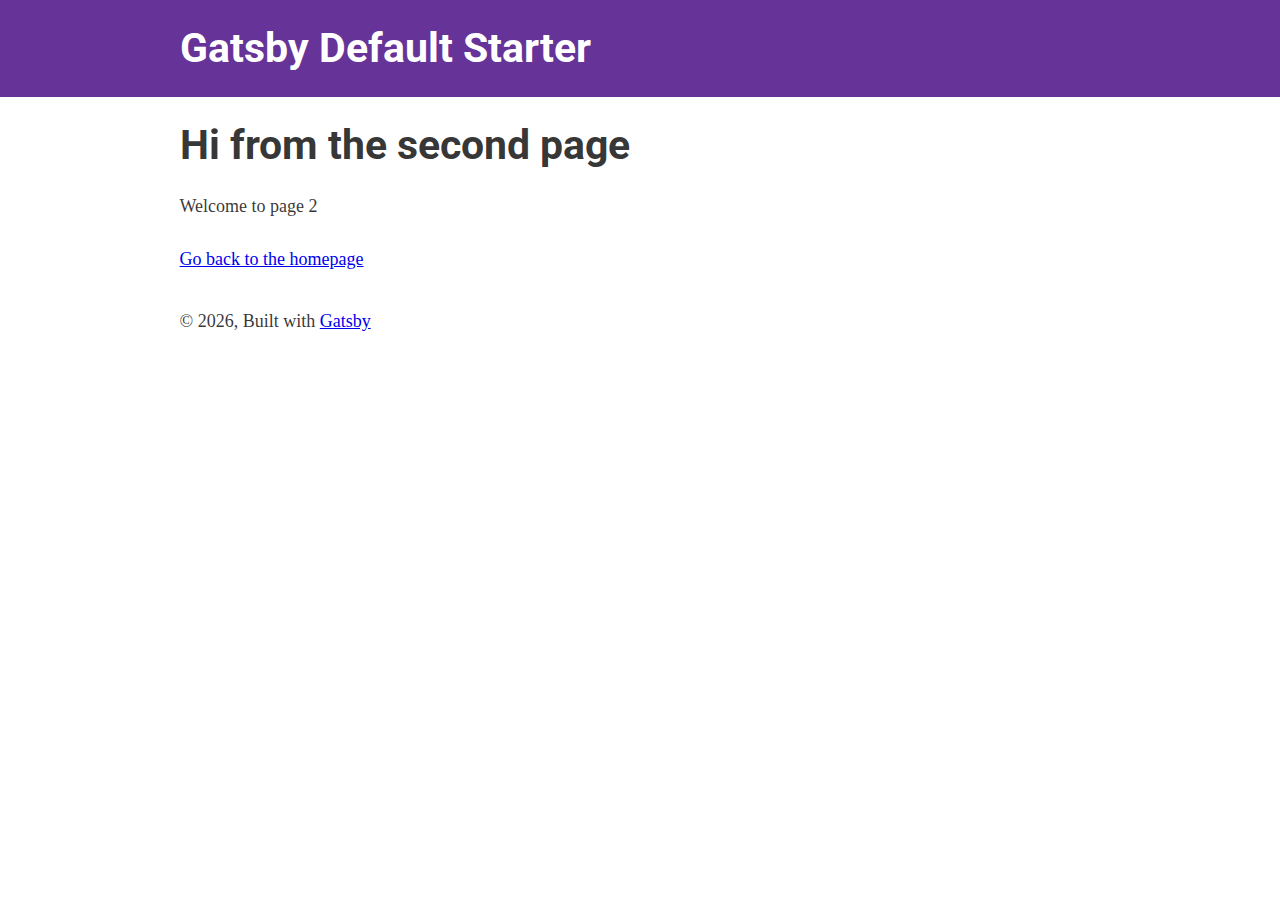
<file: page-2/index.html>
<!DOCTYPE html><html lang="en"><head><meta charSet="utf-8"/><meta http-equiv="x-ua-compatible" content="ie=edge"/><meta name="viewport" content="width=device-width, initial-scale=1, shrink-to-fit=no"/><style data-href="/styles.57da1ef3e04d63e712db.css" id="gatsby-global-css">html{-ms-text-size-adjust:100%;-webkit-text-size-adjust:100%;font:112.5%/1.45em georgia,serif,sans-serif;box-sizing:border-box;overflow-y:scroll}body{margin:0;-webkit-font-smoothing:antialiased;-moz-osx-font-smoothing:grayscale;color:rgba(0,0,0,.8);font-family:georgia,serif;font-weight:400;word-wrap:break-word;-webkit-font-kerning:normal;font-kerning:normal;-ms-font-feature-settings:"kern","liga","clig","calt";font-feature-settings:"kern","liga","clig","calt"}article,aside,details,figcaption,figure,footer,header,main,menu,nav,section,summary{display:block}audio,canvas,progress,video{display:inline-block}audio:not([controls]){display:none;height:0}progress{vertical-align:baseline}[hidden],template{display:none}a{background-color:transparent;-webkit-text-decoration-skip:objects}a:active,a:hover{outline-width:0}abbr[title]{border-bottom:1px dotted rgba(0,0,0,.5);cursor:help;text-decoration:none}b,strong{font-weight:inherit;font-weight:bolder}dfn{font-style:italic}h1{padding:0;margin:0 0 1.45rem;color:inherit;font-family:-apple-system,BlinkMacSystemFont,Segoe UI,Roboto,Oxygen,Ubuntu,Cantarell,Fira Sans,Droid Sans,Helvetica Neue,sans-serif;font-weight:700;text-rendering:optimizeLegibility;font-size:2.25rem;line-height:1.1}mark{background-color:#ff0;color:#000}small{font-size:80%}sub,sup{font-size:75%;line-height:0;position:relative;vertical-align:baseline}sub{bottom:-.25em}sup{top:-.5em}img{border-style:none;max-width:100%;padding:0;margin:0 0 1.45rem}svg:not(:root){overflow:hidden}code,kbd,pre,samp{font-family:monospace;font-size:1em}figure{padding:0;margin:0 0 1.45rem}hr{box-sizing:content-box;overflow:visible;padding:0;margin:0 0 calc(1.45rem - 1px);background:rgba(0,0,0,.2);border:none;height:1px}button,input,optgroup,select,textarea{font:inherit;margin:0}optgroup{font-weight:700}button,input{overflow:visible}button,select{text-transform:none}[type=reset],[type=submit],button,html [type=button]{-webkit-appearance:button}[type=button]::-moz-focus-inner,[type=reset]::-moz-focus-inner,[type=submit]::-moz-focus-inner,button::-moz-focus-inner{border-style:none;padding:0}[type=button]:-moz-focusring,[type=reset]:-moz-focusring,[type=submit]:-moz-focusring,button:-moz-focusring{outline:1px dotted ButtonText}fieldset{border:1px solid silver;padding:0;margin:0 0 1.45rem}legend{box-sizing:border-box;color:inherit;display:table;max-width:100%;padding:0;white-space:normal}textarea{overflow:auto}[type=checkbox],[type=radio]{box-sizing:border-box;padding:0}[type=number]::-webkit-inner-spin-button,[type=number]::-webkit-outer-spin-button{height:auto}[type=search]{-webkit-appearance:textfield;outline-offset:-2px}[type=search]::-webkit-search-cancel-button,[type=search]::-webkit-search-decoration{-webkit-appearance:none}::-webkit-input-placeholder{color:inherit;opacity:.54}::-webkit-file-upload-button{-webkit-appearance:button;font:inherit}*,:after,:before{box-sizing:inherit}h2{font-size:1.62671rem}h2,h3{padding:0;margin:0 0 1.45rem;color:inherit;font-family:-apple-system,BlinkMacSystemFont,Segoe UI,Roboto,Oxygen,Ubuntu,Cantarell,Fira Sans,Droid Sans,Helvetica Neue,sans-serif;font-weight:700;text-rendering:optimizeLegibility;line-height:1.1}h3{font-size:1.38316rem}h4{font-size:1rem}h4,h5{padding:0;margin:0 0 1.45rem;color:inherit;font-family:-apple-system,BlinkMacSystemFont,Segoe UI,Roboto,Oxygen,Ubuntu,Cantarell,Fira Sans,Droid Sans,Helvetica Neue,sans-serif;font-weight:700;text-rendering:optimizeLegibility;line-height:1.1}h5{font-size:.85028rem}h6{color:inherit;font-family:-apple-system,BlinkMacSystemFont,Segoe UI,Roboto,Oxygen,Ubuntu,Cantarell,Fira Sans,Droid Sans,Helvetica Neue,sans-serif;font-weight:700;text-rendering:optimizeLegibility;font-size:.78405rem;line-height:1.1}h6,hgroup{padding:0;margin:0 0 1.45rem}ol,ul{padding:0;margin:0 0 1.45rem 1.45rem;list-style-position:outside;list-style-image:none}dd,dl,p{padding:0}dd,dl,p,pre{margin:0 0 1.45rem}pre{font-size:.85rem;line-height:1.42;background:rgba(0,0,0,.04);border-radius:3px;overflow:auto;word-wrap:normal;padding:1.45rem}table{padding:0;margin:0 0 1.45rem;font-size:1rem;line-height:1.45rem;border-collapse:collapse;width:100%}blockquote{padding:0;margin:0 1.45rem 1.45rem}address,form,iframe,noscript{padding:0;margin:0 0 1.45rem}b,dt,strong,th{font-weight:700}li{margin-bottom:.725rem}ol li,ul li{padding-left:0}li>ol,li>ul{margin-left:1.45rem;margin-bottom:.725rem;margin-top:.725rem}blockquote :last-child,li :last-child,p :last-child{margin-bottom:0}li>p{margin-bottom:.725rem}code,kbd,samp{font-size:.85rem;line-height:1.45rem}abbr,acronym{border-bottom:1px dotted rgba(0,0,0,.5);cursor:help}td,th,thead{text-align:left}td,th{border-bottom:1px solid rgba(0,0,0,.12);font-feature-settings:"tnum";-moz-font-feature-settings:"tnum";-ms-font-feature-settings:"tnum";-webkit-font-feature-settings:"tnum";padding:.725rem .96667rem calc(.725rem - 1px)}td:first-child,th:first-child{padding-left:0}td:last-child,th:last-child{padding-right:0}code,tt{background-color:rgba(0,0,0,.04);border-radius:3px;font-family:SFMono-Regular,Consolas,Roboto Mono,Droid Sans Mono,Liberation Mono,Menlo,Courier,monospace;padding:.2em 0}pre code{background:none;line-height:1.42}code:after,code:before,tt:after,tt:before{letter-spacing:-.2em;content:" "}pre code:after,pre code:before,pre tt:after,pre tt:before{content:""}@media only screen and (max-width:480px){html{font-size:100%}}.duplicator-buttons{flex-grow:.5;display:flex;flex-direction:row;align-content:center;align-items:center;justify-content:space-around}@media(min-width:800px){.duplicator-buttons{flex-direction:column}}.duplicator-buttons .btn-copy,.duplicator-buttons .btn-reset,.duplicator-buttons .btn-send,.duplicator-buttons .btn-show{font-size:.8rem;padding:10px 20px;background-color:#fff;border:none;cursor:pointer;border-radius:5px;transition:all .5s}.duplicator-buttons .btn-show{text-align:center;background-color:#000;color:#fff}.duplicator-buttons .btn-show:hover{background-color:#fff;color:#000}.duplicator-buttons .btn-show .btn-show__item{color:red;font-weight:700;font-size:.8rem}@media(min-width:800px){.duplicator-buttons .btn-show .btn-show__item{display:block}}.duplicator-buttons .btn-notActive{cursor:not-allowed}.btn-send:hover{background-color:green;color:#fff}.btn-reset:hover{background-color:red;color:#fff}.btn-copy:hover{background-color:#00f;color:#fff}.duplicator-displayItems{width:80vw;height:80vh;background-color:#fff;border-radius:5px;position:absolute;top:50%;left:50%;transform:translate(-50%,-50%);z-index:999;overflow:auto;box-shadow:0 0 10px 0 #000}@media(min-width:800px){.duplicator-displayItems{width:50vw}}.duplicator-displayItems .btn-close{position:absolute;top:10px;right:10px;background:#000;color:#fff;border:1px solid #000;transition:all .5s;border-radius:5px;padding:5px 10px;font-size:.8rem}.duplicator-displayItems .btn-close:hover{background-color:#fff;color:#000;border:1px solid #000;cursor:pointer}.duplicator-displayItems .displayItems-list{margin-top:40px;margin-left:40px;list-style-type:circle}.duplicator-displayItems div{margin-top:10px;margin-left:10px}.duplicator-displayItems div button{text-align:center;border:none;background-color:rgba(0,0,0,.2);color:#fff;border-radius:5px;padding:4px;width:30px;cursor:pointer;margin-right:3px}.duplicator-displayItems div button:hover{background-color:rgba(0,0,0,.4)}#duplicator{display:flex;height:100vh;flex-direction:column;justify-content:space-around;align-content:center;align-items:stretch;font-family:Roboto}@media(min-width:800px){#duplicator{flex-direction:row}}.darkMode{background:#b8b7b7}.darkMode .btn-copy,.darkMode .btn-reset,.darkMode .btn-send,.darkMode .duplicator-afterTranslate textarea,.darkMode .duplicator-beforeTranslate textarea{background:#000;color:#fff}.darkMode .btn-reset:hover{background:red;color:#fff}.darkMode .btn-send:hover{background:green;color:#fff}.darkMode .btn-copy:hover{background:#00f;color:#fff}.activeBox{box-shadow:0 0 5px 0 #0f0}.duplicator-afterTranslate,.duplicator-beforeTranslate{flex-grow:4;text-align:center;display:flex;align-items:center;justify-content:center}.duplicator-afterTranslate textarea,.duplicator-beforeTranslate textarea{width:90%;height:90%;resize:none;border-radius:5px}.duplicator-afterTranslate textarea:focus,.duplicator-beforeTranslate textarea:focus{outline:none!important;box-shadow:0 0 5px 0 #0f0}.duplicator-beforeTranslate textarea:focus{box-shadow:0 0 5px 0 #0f0}#linker{display:flex;height:100vh;padding:20px;flex-direction:column;justify-content:center;align-content:center;align-items:stretch;font-family:Roboto}</style><meta name="generator" content="Gatsby 3.4.1"/><title data-react-helmet="true">Page two | Gatsby Default Starter</title><meta data-react-helmet="true" name="description" content="Kick off your next, great Gatsby project with this default starter. This barebones starter ships with the main Gatsby configuration files you might need."/><meta data-react-helmet="true" property="og:title" content="Page two"/><meta data-react-helmet="true" property="og:description" content="Kick off your next, great Gatsby project with this default starter. This barebones starter ships with the main Gatsby configuration files you might need."/><meta data-react-helmet="true" property="og:type" content="website"/><meta data-react-helmet="true" name="twitter:card" content="summary"/><meta data-react-helmet="true" name="twitter:creator" content="@gatsbyjs"/><meta data-react-helmet="true" name="twitter:title" content="Page two"/><meta data-react-helmet="true" name="twitter:description" content="Kick off your next, great Gatsby project with this default starter. This barebones starter ships with the main Gatsby configuration files you might need."/><style>.gatsby-image-wrapper{position:relative;overflow:hidden}.gatsby-image-wrapper img{bottom:0;height:100%;left:0;margin:0;max-width:none;padding:0;position:absolute;right:0;top:0;width:100%;object-fit:cover}.gatsby-image-wrapper [data-main-image]{opacity:0;transform:translateZ(0);transition:opacity .25s linear;will-change:opacity}.gatsby-image-wrapper-constrained{display:inline-block}</style><noscript><style>.gatsby-image-wrapper noscript [data-main-image]{opacity:1!important}.gatsby-image-wrapper [data-placeholder-image]{opacity:0!important}</style></noscript><script type="module">const e="undefined"!=typeof HTMLImageElement&&"loading"in HTMLImageElement.prototype;e&&document.body.addEventListener("load",(function(e){if(void 0===e.target.dataset.mainImage)return;if(void 0===e.target.dataset.gatsbyImageSsr)return;const t=e.target;let a=null,n=t;for(;null===a&&n;)void 0!==n.parentNode.dataset.gatsbyImageWrapper&&(a=n.parentNode),n=n.parentNode;const o=a.querySelector("[data-placeholder-image]"),r=new Image;r.src=t.currentSrc,r.decode().catch((()=>{})).then((()=>{t.style.opacity=1,o&&(o.style.opacity=0,o.style.transition="opacity 500ms linear")}))}),!0);</script><style data-styled="" data-styled-version="5.3.0"></style><link href="https://fonts.googleapis.com/css?family=Roboto|Poppins&amp;display=swap" rel="stylesheet"/><link rel="icon" href="/favicon-32x32.png?v=4a9773549091c227cd2eb82ccd9c5e3a" type="image/png"/><link rel="manifest" href="/manifest.webmanifest" crossorigin="anonymous"/><meta name="theme-color" content="#663399"/><link rel="apple-touch-icon" sizes="48x48" href="/icons/icon-48x48.png?v=4a9773549091c227cd2eb82ccd9c5e3a"/><link rel="apple-touch-icon" sizes="72x72" href="/icons/icon-72x72.png?v=4a9773549091c227cd2eb82ccd9c5e3a"/><link rel="apple-touch-icon" sizes="96x96" href="/icons/icon-96x96.png?v=4a9773549091c227cd2eb82ccd9c5e3a"/><link rel="apple-touch-icon" sizes="144x144" href="/icons/icon-144x144.png?v=4a9773549091c227cd2eb82ccd9c5e3a"/><link rel="apple-touch-icon" sizes="192x192" href="/icons/icon-192x192.png?v=4a9773549091c227cd2eb82ccd9c5e3a"/><link rel="apple-touch-icon" sizes="256x256" href="/icons/icon-256x256.png?v=4a9773549091c227cd2eb82ccd9c5e3a"/><link rel="apple-touch-icon" sizes="384x384" href="/icons/icon-384x384.png?v=4a9773549091c227cd2eb82ccd9c5e3a"/><link rel="apple-touch-icon" sizes="512x512" href="/icons/icon-512x512.png?v=4a9773549091c227cd2eb82ccd9c5e3a"/><link as="script" rel="preload" href="/webpack-runtime-10a7e2bbbc4d45b9cfc8.js"/><link as="script" rel="preload" href="/framework-e886f61ee3e03a6355e5.js"/><link as="script" rel="preload" href="/app-69a9854803ba67e1b668.js"/><link as="script" rel="preload" href="/1f734ee7e5e216a12bb9a6dc96cb97d32b52c4d6-cf5e007fa7908ecc02dd.js"/><link as="script" rel="preload" href="/component---src-pages-page-2-js-cc474c12301b61c144f1.js"/><link as="fetch" rel="preload" href="/page-data/page-2/page-data.json" crossorigin="anonymous"/><link as="fetch" rel="preload" href="/page-data/sq/d/3649515864.json" crossorigin="anonymous"/><link as="fetch" rel="preload" href="/page-data/sq/d/63159454.json" crossorigin="anonymous"/><link as="fetch" rel="preload" href="/page-data/app-data.json" crossorigin="anonymous"/></head><body><div id="___gatsby"><div style="outline:none" tabindex="-1" id="gatsby-focus-wrapper"><header style="background:rebeccapurple;margin-bottom:1.45rem"><div style="margin:0 auto;max-width:960px;padding:1.45rem 1.0875rem"><h1 style="margin:0"><a style="color:white;text-decoration:none" href="/">Gatsby Default Starter</a></h1></div></header><div style="margin:0 auto;max-width:960px;padding:0 1.0875rem 1.45rem"><main><h1>Hi from the second page</h1><p>Welcome to page 2</p><a href="/">Go back to the homepage</a></main><footer style="margin-top:2rem">© <!-- -->2021<!-- -->, Built with<!-- --> <a href="https://www.gatsbyjs.com">Gatsby</a></footer></div></div><div id="gatsby-announcer" style="position:absolute;top:0;width:1px;height:1px;padding:0;overflow:hidden;clip:rect(0, 0, 0, 0);white-space:nowrap;border:0" aria-live="assertive" aria-atomic="true"></div></div><script id="gatsby-script-loader">/*<![CDATA[*/window.pagePath="/page-2/";/*]]>*/</script><script id="gatsby-chunk-mapping">/*<![CDATA[*/window.___chunkMapping={"polyfill":["/polyfill-72b219bae196683411be.js"],"app":["/app-69a9854803ba67e1b668.js"],"component---src-pages-404-js":["/component---src-pages-404-js-614c237d7296d0d174a8.js"],"component---src-pages-duplicator-js":["/component---src-pages-duplicator-js-32b4177dcb9bd6e334bc.js"],"component---src-pages-index-js":["/component---src-pages-index-js-df48ef89583699d2a3cf.js"],"component---src-pages-linker-js":["/component---src-pages-linker-js-f1249a7e9d29329fd446.js"],"component---src-pages-page-2-js":["/component---src-pages-page-2-js-cc474c12301b61c144f1.js"],"component---src-pages-using-typescript-tsx":["/component---src-pages-using-typescript-tsx-6fc6f15e85626209a2f5.js"]};/*]]>*/</script><script src="/polyfill-72b219bae196683411be.js" nomodule=""></script><script src="/component---src-pages-page-2-js-cc474c12301b61c144f1.js" async=""></script><script src="/1f734ee7e5e216a12bb9a6dc96cb97d32b52c4d6-cf5e007fa7908ecc02dd.js" async=""></script><script src="/app-69a9854803ba67e1b668.js" async=""></script><script src="/framework-e886f61ee3e03a6355e5.js" async=""></script><script src="/webpack-runtime-10a7e2bbbc4d45b9cfc8.js" async=""></script></body></html>
</file>
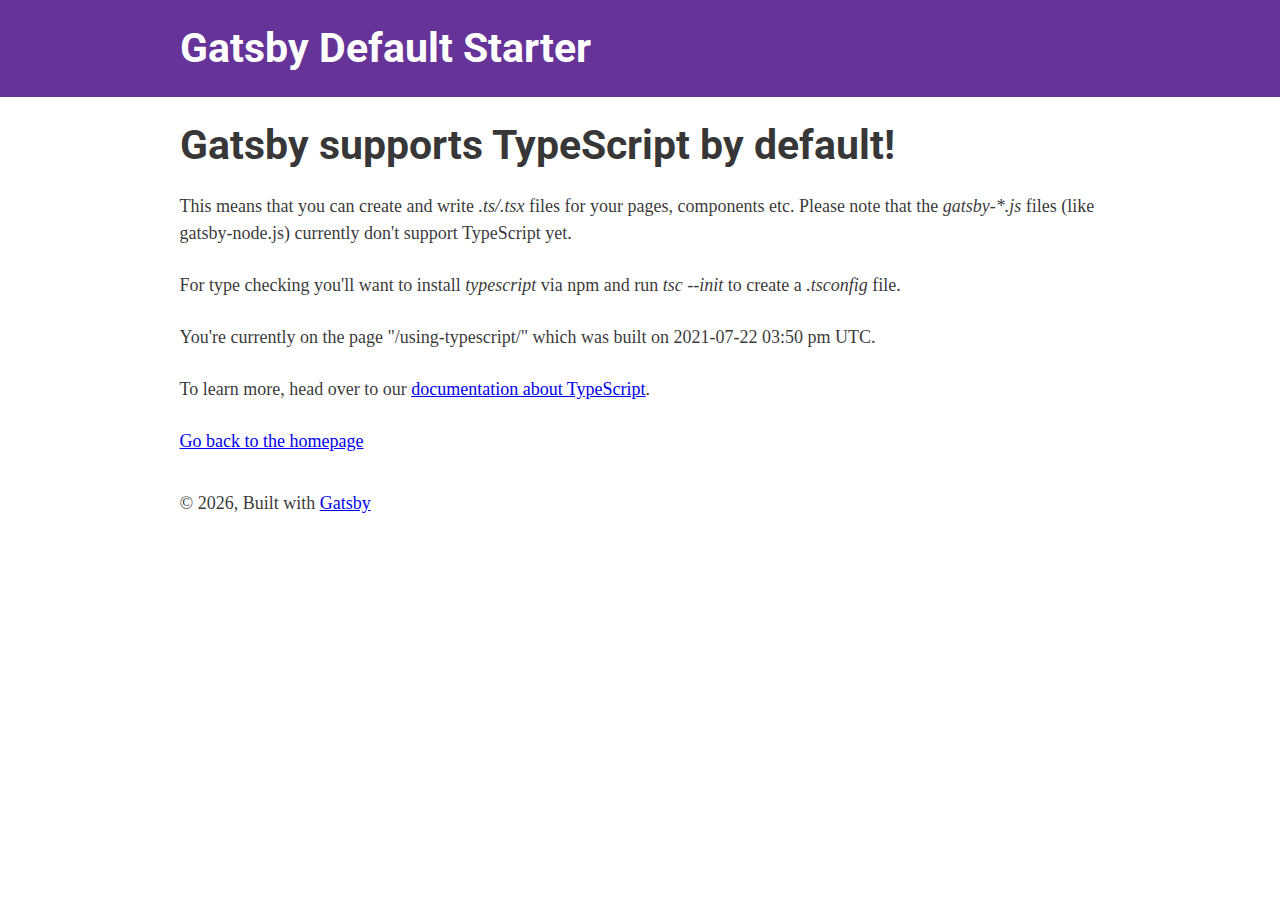
<file: using-typescript/index.html>
<!DOCTYPE html><html lang="en"><head><meta charSet="utf-8"/><meta http-equiv="x-ua-compatible" content="ie=edge"/><meta name="viewport" content="width=device-width, initial-scale=1, shrink-to-fit=no"/><style data-href="/styles.57da1ef3e04d63e712db.css" id="gatsby-global-css">html{-ms-text-size-adjust:100%;-webkit-text-size-adjust:100%;font:112.5%/1.45em georgia,serif,sans-serif;box-sizing:border-box;overflow-y:scroll}body{margin:0;-webkit-font-smoothing:antialiased;-moz-osx-font-smoothing:grayscale;color:rgba(0,0,0,.8);font-family:georgia,serif;font-weight:400;word-wrap:break-word;-webkit-font-kerning:normal;font-kerning:normal;-ms-font-feature-settings:"kern","liga","clig","calt";font-feature-settings:"kern","liga","clig","calt"}article,aside,details,figcaption,figure,footer,header,main,menu,nav,section,summary{display:block}audio,canvas,progress,video{display:inline-block}audio:not([controls]){display:none;height:0}progress{vertical-align:baseline}[hidden],template{display:none}a{background-color:transparent;-webkit-text-decoration-skip:objects}a:active,a:hover{outline-width:0}abbr[title]{border-bottom:1px dotted rgba(0,0,0,.5);cursor:help;text-decoration:none}b,strong{font-weight:inherit;font-weight:bolder}dfn{font-style:italic}h1{padding:0;margin:0 0 1.45rem;color:inherit;font-family:-apple-system,BlinkMacSystemFont,Segoe UI,Roboto,Oxygen,Ubuntu,Cantarell,Fira Sans,Droid Sans,Helvetica Neue,sans-serif;font-weight:700;text-rendering:optimizeLegibility;font-size:2.25rem;line-height:1.1}mark{background-color:#ff0;color:#000}small{font-size:80%}sub,sup{font-size:75%;line-height:0;position:relative;vertical-align:baseline}sub{bottom:-.25em}sup{top:-.5em}img{border-style:none;max-width:100%;padding:0;margin:0 0 1.45rem}svg:not(:root){overflow:hidden}code,kbd,pre,samp{font-family:monospace;font-size:1em}figure{padding:0;margin:0 0 1.45rem}hr{box-sizing:content-box;overflow:visible;padding:0;margin:0 0 calc(1.45rem - 1px);background:rgba(0,0,0,.2);border:none;height:1px}button,input,optgroup,select,textarea{font:inherit;margin:0}optgroup{font-weight:700}button,input{overflow:visible}button,select{text-transform:none}[type=reset],[type=submit],button,html [type=button]{-webkit-appearance:button}[type=button]::-moz-focus-inner,[type=reset]::-moz-focus-inner,[type=submit]::-moz-focus-inner,button::-moz-focus-inner{border-style:none;padding:0}[type=button]:-moz-focusring,[type=reset]:-moz-focusring,[type=submit]:-moz-focusring,button:-moz-focusring{outline:1px dotted ButtonText}fieldset{border:1px solid silver;padding:0;margin:0 0 1.45rem}legend{box-sizing:border-box;color:inherit;display:table;max-width:100%;padding:0;white-space:normal}textarea{overflow:auto}[type=checkbox],[type=radio]{box-sizing:border-box;padding:0}[type=number]::-webkit-inner-spin-button,[type=number]::-webkit-outer-spin-button{height:auto}[type=search]{-webkit-appearance:textfield;outline-offset:-2px}[type=search]::-webkit-search-cancel-button,[type=search]::-webkit-search-decoration{-webkit-appearance:none}::-webkit-input-placeholder{color:inherit;opacity:.54}::-webkit-file-upload-button{-webkit-appearance:button;font:inherit}*,:after,:before{box-sizing:inherit}h2{font-size:1.62671rem}h2,h3{padding:0;margin:0 0 1.45rem;color:inherit;font-family:-apple-system,BlinkMacSystemFont,Segoe UI,Roboto,Oxygen,Ubuntu,Cantarell,Fira Sans,Droid Sans,Helvetica Neue,sans-serif;font-weight:700;text-rendering:optimizeLegibility;line-height:1.1}h3{font-size:1.38316rem}h4{font-size:1rem}h4,h5{padding:0;margin:0 0 1.45rem;color:inherit;font-family:-apple-system,BlinkMacSystemFont,Segoe UI,Roboto,Oxygen,Ubuntu,Cantarell,Fira Sans,Droid Sans,Helvetica Neue,sans-serif;font-weight:700;text-rendering:optimizeLegibility;line-height:1.1}h5{font-size:.85028rem}h6{color:inherit;font-family:-apple-system,BlinkMacSystemFont,Segoe UI,Roboto,Oxygen,Ubuntu,Cantarell,Fira Sans,Droid Sans,Helvetica Neue,sans-serif;font-weight:700;text-rendering:optimizeLegibility;font-size:.78405rem;line-height:1.1}h6,hgroup{padding:0;margin:0 0 1.45rem}ol,ul{padding:0;margin:0 0 1.45rem 1.45rem;list-style-position:outside;list-style-image:none}dd,dl,p{padding:0}dd,dl,p,pre{margin:0 0 1.45rem}pre{font-size:.85rem;line-height:1.42;background:rgba(0,0,0,.04);border-radius:3px;overflow:auto;word-wrap:normal;padding:1.45rem}table{padding:0;margin:0 0 1.45rem;font-size:1rem;line-height:1.45rem;border-collapse:collapse;width:100%}blockquote{padding:0;margin:0 1.45rem 1.45rem}address,form,iframe,noscript{padding:0;margin:0 0 1.45rem}b,dt,strong,th{font-weight:700}li{margin-bottom:.725rem}ol li,ul li{padding-left:0}li>ol,li>ul{margin-left:1.45rem;margin-bottom:.725rem;margin-top:.725rem}blockquote :last-child,li :last-child,p :last-child{margin-bottom:0}li>p{margin-bottom:.725rem}code,kbd,samp{font-size:.85rem;line-height:1.45rem}abbr,acronym{border-bottom:1px dotted rgba(0,0,0,.5);cursor:help}td,th,thead{text-align:left}td,th{border-bottom:1px solid rgba(0,0,0,.12);font-feature-settings:"tnum";-moz-font-feature-settings:"tnum";-ms-font-feature-settings:"tnum";-webkit-font-feature-settings:"tnum";padding:.725rem .96667rem calc(.725rem - 1px)}td:first-child,th:first-child{padding-left:0}td:last-child,th:last-child{padding-right:0}code,tt{background-color:rgba(0,0,0,.04);border-radius:3px;font-family:SFMono-Regular,Consolas,Roboto Mono,Droid Sans Mono,Liberation Mono,Menlo,Courier,monospace;padding:.2em 0}pre code{background:none;line-height:1.42}code:after,code:before,tt:after,tt:before{letter-spacing:-.2em;content:" "}pre code:after,pre code:before,pre tt:after,pre tt:before{content:""}@media only screen and (max-width:480px){html{font-size:100%}}.duplicator-buttons{flex-grow:.5;display:flex;flex-direction:row;align-content:center;align-items:center;justify-content:space-around}@media(min-width:800px){.duplicator-buttons{flex-direction:column}}.duplicator-buttons .btn-copy,.duplicator-buttons .btn-reset,.duplicator-buttons .btn-send,.duplicator-buttons .btn-show{font-size:.8rem;padding:10px 20px;background-color:#fff;border:none;cursor:pointer;border-radius:5px;transition:all .5s}.duplicator-buttons .btn-show{text-align:center;background-color:#000;color:#fff}.duplicator-buttons .btn-show:hover{background-color:#fff;color:#000}.duplicator-buttons .btn-show .btn-show__item{color:red;font-weight:700;font-size:.8rem}@media(min-width:800px){.duplicator-buttons .btn-show .btn-show__item{display:block}}.duplicator-buttons .btn-notActive{cursor:not-allowed}.btn-send:hover{background-color:green;color:#fff}.btn-reset:hover{background-color:red;color:#fff}.btn-copy:hover{background-color:#00f;color:#fff}.duplicator-displayItems{width:80vw;height:80vh;background-color:#fff;border-radius:5px;position:absolute;top:50%;left:50%;transform:translate(-50%,-50%);z-index:999;overflow:auto;box-shadow:0 0 10px 0 #000}@media(min-width:800px){.duplicator-displayItems{width:50vw}}.duplicator-displayItems .btn-close{position:absolute;top:10px;right:10px;background:#000;color:#fff;border:1px solid #000;transition:all .5s;border-radius:5px;padding:5px 10px;font-size:.8rem}.duplicator-displayItems .btn-close:hover{background-color:#fff;color:#000;border:1px solid #000;cursor:pointer}.duplicator-displayItems .displayItems-list{margin-top:40px;margin-left:40px;list-style-type:circle}.duplicator-displayItems div{margin-top:10px;margin-left:10px}.duplicator-displayItems div button{text-align:center;border:none;background-color:rgba(0,0,0,.2);color:#fff;border-radius:5px;padding:4px;width:30px;cursor:pointer;margin-right:3px}.duplicator-displayItems div button:hover{background-color:rgba(0,0,0,.4)}#duplicator{display:flex;height:100vh;flex-direction:column;justify-content:space-around;align-content:center;align-items:stretch;font-family:Roboto}@media(min-width:800px){#duplicator{flex-direction:row}}.darkMode{background:#b8b7b7}.darkMode .btn-copy,.darkMode .btn-reset,.darkMode .btn-send,.darkMode .duplicator-afterTranslate textarea,.darkMode .duplicator-beforeTranslate textarea{background:#000;color:#fff}.darkMode .btn-reset:hover{background:red;color:#fff}.darkMode .btn-send:hover{background:green;color:#fff}.darkMode .btn-copy:hover{background:#00f;color:#fff}.activeBox{box-shadow:0 0 5px 0 #0f0}.duplicator-afterTranslate,.duplicator-beforeTranslate{flex-grow:4;text-align:center;display:flex;align-items:center;justify-content:center}.duplicator-afterTranslate textarea,.duplicator-beforeTranslate textarea{width:90%;height:90%;resize:none;border-radius:5px}.duplicator-afterTranslate textarea:focus,.duplicator-beforeTranslate textarea:focus{outline:none!important;box-shadow:0 0 5px 0 #0f0}.duplicator-beforeTranslate textarea:focus{box-shadow:0 0 5px 0 #0f0}#linker{display:flex;height:100vh;padding:20px;flex-direction:column;justify-content:center;align-content:center;align-items:stretch;font-family:Roboto}</style><meta name="generator" content="Gatsby 3.4.1"/><title data-react-helmet="true">Using TypeScript | Gatsby Default Starter</title><meta data-react-helmet="true" name="description" content="Kick off your next, great Gatsby project with this default starter. This barebones starter ships with the main Gatsby configuration files you might need."/><meta data-react-helmet="true" property="og:title" content="Using TypeScript"/><meta data-react-helmet="true" property="og:description" content="Kick off your next, great Gatsby project with this default starter. This barebones starter ships with the main Gatsby configuration files you might need."/><meta data-react-helmet="true" property="og:type" content="website"/><meta data-react-helmet="true" name="twitter:card" content="summary"/><meta data-react-helmet="true" name="twitter:creator" content="@gatsbyjs"/><meta data-react-helmet="true" name="twitter:title" content="Using TypeScript"/><meta data-react-helmet="true" name="twitter:description" content="Kick off your next, great Gatsby project with this default starter. This barebones starter ships with the main Gatsby configuration files you might need."/><style>.gatsby-image-wrapper{position:relative;overflow:hidden}.gatsby-image-wrapper img{bottom:0;height:100%;left:0;margin:0;max-width:none;padding:0;position:absolute;right:0;top:0;width:100%;object-fit:cover}.gatsby-image-wrapper [data-main-image]{opacity:0;transform:translateZ(0);transition:opacity .25s linear;will-change:opacity}.gatsby-image-wrapper-constrained{display:inline-block}</style><noscript><style>.gatsby-image-wrapper noscript [data-main-image]{opacity:1!important}.gatsby-image-wrapper [data-placeholder-image]{opacity:0!important}</style></noscript><script type="module">const e="undefined"!=typeof HTMLImageElement&&"loading"in HTMLImageElement.prototype;e&&document.body.addEventListener("load",(function(e){if(void 0===e.target.dataset.mainImage)return;if(void 0===e.target.dataset.gatsbyImageSsr)return;const t=e.target;let a=null,n=t;for(;null===a&&n;)void 0!==n.parentNode.dataset.gatsbyImageWrapper&&(a=n.parentNode),n=n.parentNode;const o=a.querySelector("[data-placeholder-image]"),r=new Image;r.src=t.currentSrc,r.decode().catch((()=>{})).then((()=>{t.style.opacity=1,o&&(o.style.opacity=0,o.style.transition="opacity 500ms linear")}))}),!0);</script><style data-styled="" data-styled-version="5.3.0"></style><link href="https://fonts.googleapis.com/css?family=Roboto|Poppins&amp;display=swap" rel="stylesheet"/><link rel="icon" href="/favicon-32x32.png?v=4a9773549091c227cd2eb82ccd9c5e3a" type="image/png"/><link rel="manifest" href="/manifest.webmanifest" crossorigin="anonymous"/><meta name="theme-color" content="#663399"/><link rel="apple-touch-icon" sizes="48x48" href="/icons/icon-48x48.png?v=4a9773549091c227cd2eb82ccd9c5e3a"/><link rel="apple-touch-icon" sizes="72x72" href="/icons/icon-72x72.png?v=4a9773549091c227cd2eb82ccd9c5e3a"/><link rel="apple-touch-icon" sizes="96x96" href="/icons/icon-96x96.png?v=4a9773549091c227cd2eb82ccd9c5e3a"/><link rel="apple-touch-icon" sizes="144x144" href="/icons/icon-144x144.png?v=4a9773549091c227cd2eb82ccd9c5e3a"/><link rel="apple-touch-icon" sizes="192x192" href="/icons/icon-192x192.png?v=4a9773549091c227cd2eb82ccd9c5e3a"/><link rel="apple-touch-icon" sizes="256x256" href="/icons/icon-256x256.png?v=4a9773549091c227cd2eb82ccd9c5e3a"/><link rel="apple-touch-icon" sizes="384x384" href="/icons/icon-384x384.png?v=4a9773549091c227cd2eb82ccd9c5e3a"/><link rel="apple-touch-icon" sizes="512x512" href="/icons/icon-512x512.png?v=4a9773549091c227cd2eb82ccd9c5e3a"/><link as="script" rel="preload" href="/webpack-runtime-10a7e2bbbc4d45b9cfc8.js"/><link as="script" rel="preload" href="/framework-e886f61ee3e03a6355e5.js"/><link as="script" rel="preload" href="/app-69a9854803ba67e1b668.js"/><link as="script" rel="preload" href="/1f734ee7e5e216a12bb9a6dc96cb97d32b52c4d6-cf5e007fa7908ecc02dd.js"/><link as="script" rel="preload" href="/component---src-pages-using-typescript-tsx-6fc6f15e85626209a2f5.js"/><link as="fetch" rel="preload" href="/page-data/using-typescript/page-data.json" crossorigin="anonymous"/><link as="fetch" rel="preload" href="/page-data/sq/d/3649515864.json" crossorigin="anonymous"/><link as="fetch" rel="preload" href="/page-data/sq/d/63159454.json" crossorigin="anonymous"/><link as="fetch" rel="preload" href="/page-data/app-data.json" crossorigin="anonymous"/></head><body><div id="___gatsby"><div style="outline:none" tabindex="-1" id="gatsby-focus-wrapper"><header style="background:rebeccapurple;margin-bottom:1.45rem"><div style="margin:0 auto;max-width:960px;padding:1.45rem 1.0875rem"><h1 style="margin:0"><a style="color:white;text-decoration:none" href="/">Gatsby Default Starter</a></h1></div></header><div style="margin:0 auto;max-width:960px;padding:0 1.0875rem 1.45rem"><main><h1>Gatsby supports TypeScript by default!</h1><p>This means that you can create and write <em>.ts/.tsx</em> files for your pages, components etc. Please note that the <em>gatsby-*.js</em> files (like gatsby-node.js) currently don&#x27;t support TypeScript yet.</p><p>For type checking you&#x27;ll want to install <em>typescript</em> via npm and run <em>tsc --init</em> to create a <em>.tsconfig</em> file.</p><p>You&#x27;re currently on the page &quot;<!-- -->/*<!-- -->&quot; which was built on<!-- --> <!-- -->2021-07-22 03:50 pm UTC<!-- -->.</p><p>To learn more, head over to our<!-- --> <a href="https://www.gatsbyjs.com/docs/typescript/">documentation about TypeScript</a>.</p><a href="/">Go back to the homepage</a></main><footer style="margin-top:2rem">© <!-- -->2021<!-- -->, Built with<!-- --> <a href="https://www.gatsbyjs.com">Gatsby</a></footer></div></div><div id="gatsby-announcer" style="position:absolute;top:0;width:1px;height:1px;padding:0;overflow:hidden;clip:rect(0, 0, 0, 0);white-space:nowrap;border:0" aria-live="assertive" aria-atomic="true"></div></div><script id="gatsby-script-loader">/*<![CDATA[*/window.pagePath="/using-typescript/";/*]]>*/</script><script id="gatsby-chunk-mapping">/*<![CDATA[*/window.___chunkMapping={"polyfill":["/polyfill-72b219bae196683411be.js"],"app":["/app-69a9854803ba67e1b668.js"],"component---src-pages-404-js":["/component---src-pages-404-js-614c237d7296d0d174a8.js"],"component---src-pages-duplicator-js":["/component---src-pages-duplicator-js-32b4177dcb9bd6e334bc.js"],"component---src-pages-index-js":["/component---src-pages-index-js-df48ef89583699d2a3cf.js"],"component---src-pages-linker-js":["/component---src-pages-linker-js-f1249a7e9d29329fd446.js"],"component---src-pages-page-2-js":["/component---src-pages-page-2-js-cc474c12301b61c144f1.js"],"component---src-pages-using-typescript-tsx":["/component---src-pages-using-typescript-tsx-6fc6f15e85626209a2f5.js"]};/*]]>*/</script><script src="/polyfill-72b219bae196683411be.js" nomodule=""></script><script src="/component---src-pages-using-typescript-tsx-6fc6f15e85626209a2f5.js" async=""></script><script src="/1f734ee7e5e216a12bb9a6dc96cb97d32b52c4d6-cf5e007fa7908ecc02dd.js" async=""></script><script src="/app-69a9854803ba67e1b668.js" async=""></script><script src="/framework-e886f61ee3e03a6355e5.js" async=""></script><script src="/webpack-runtime-10a7e2bbbc4d45b9cfc8.js" async=""></script></body></html>
</file>
